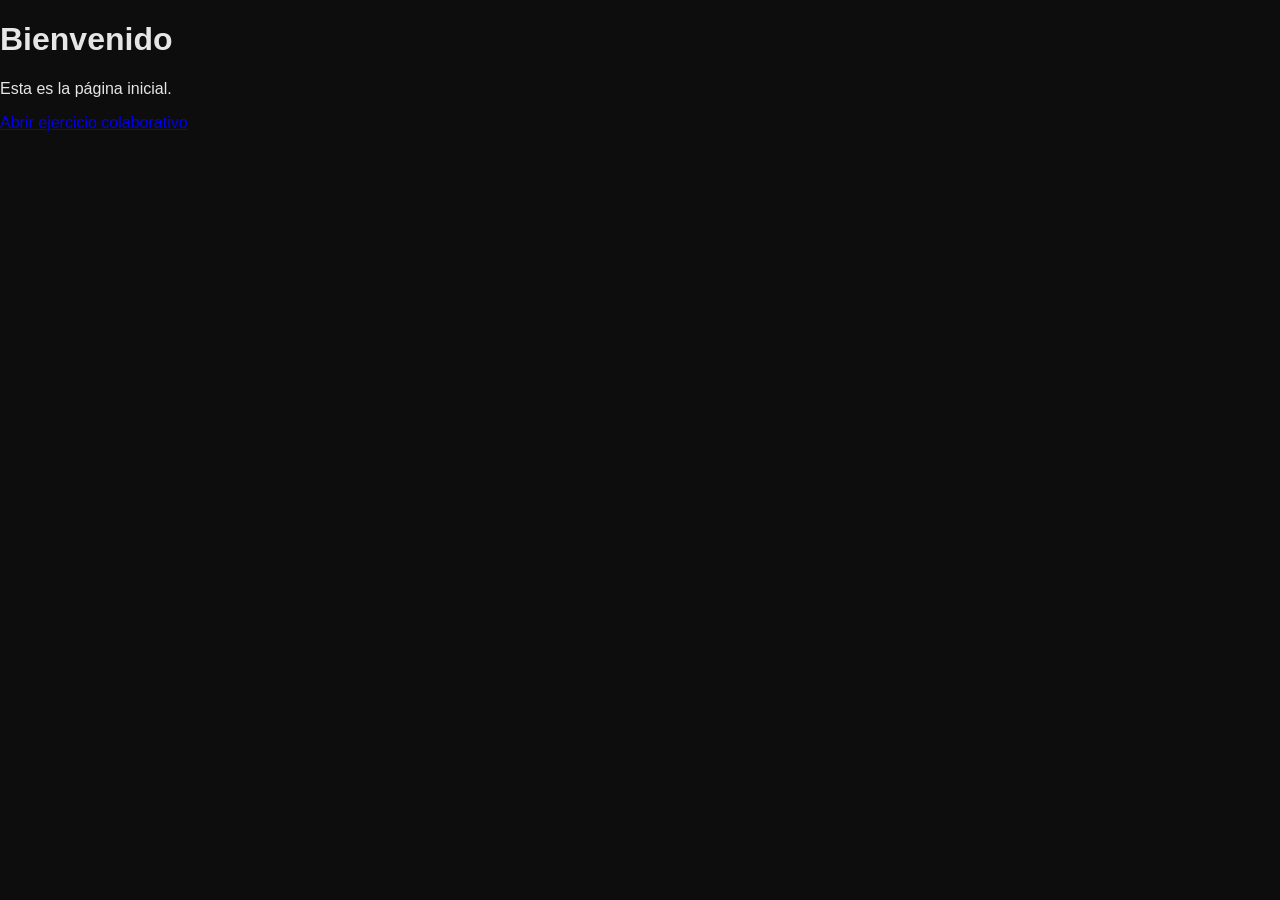
<file: Index.html>
<!DOCTYPE html>
<html lang="en">
<head>
  <meta charset="UTF-8">
  <meta name="viewport" content="width=device-width, initial-scale=1.0">
  <title>Home</title>
  <link rel="stylesheet" href="estilos.css">
</head>
<body>
  <h1>Bienvenido</h1>
  <p>Esta es la página inicial.</p>

  <a href="Ejerciciocolaborativo.html"> Abrir ejercicio colaborativo</a>
</body>
</html>
</file>
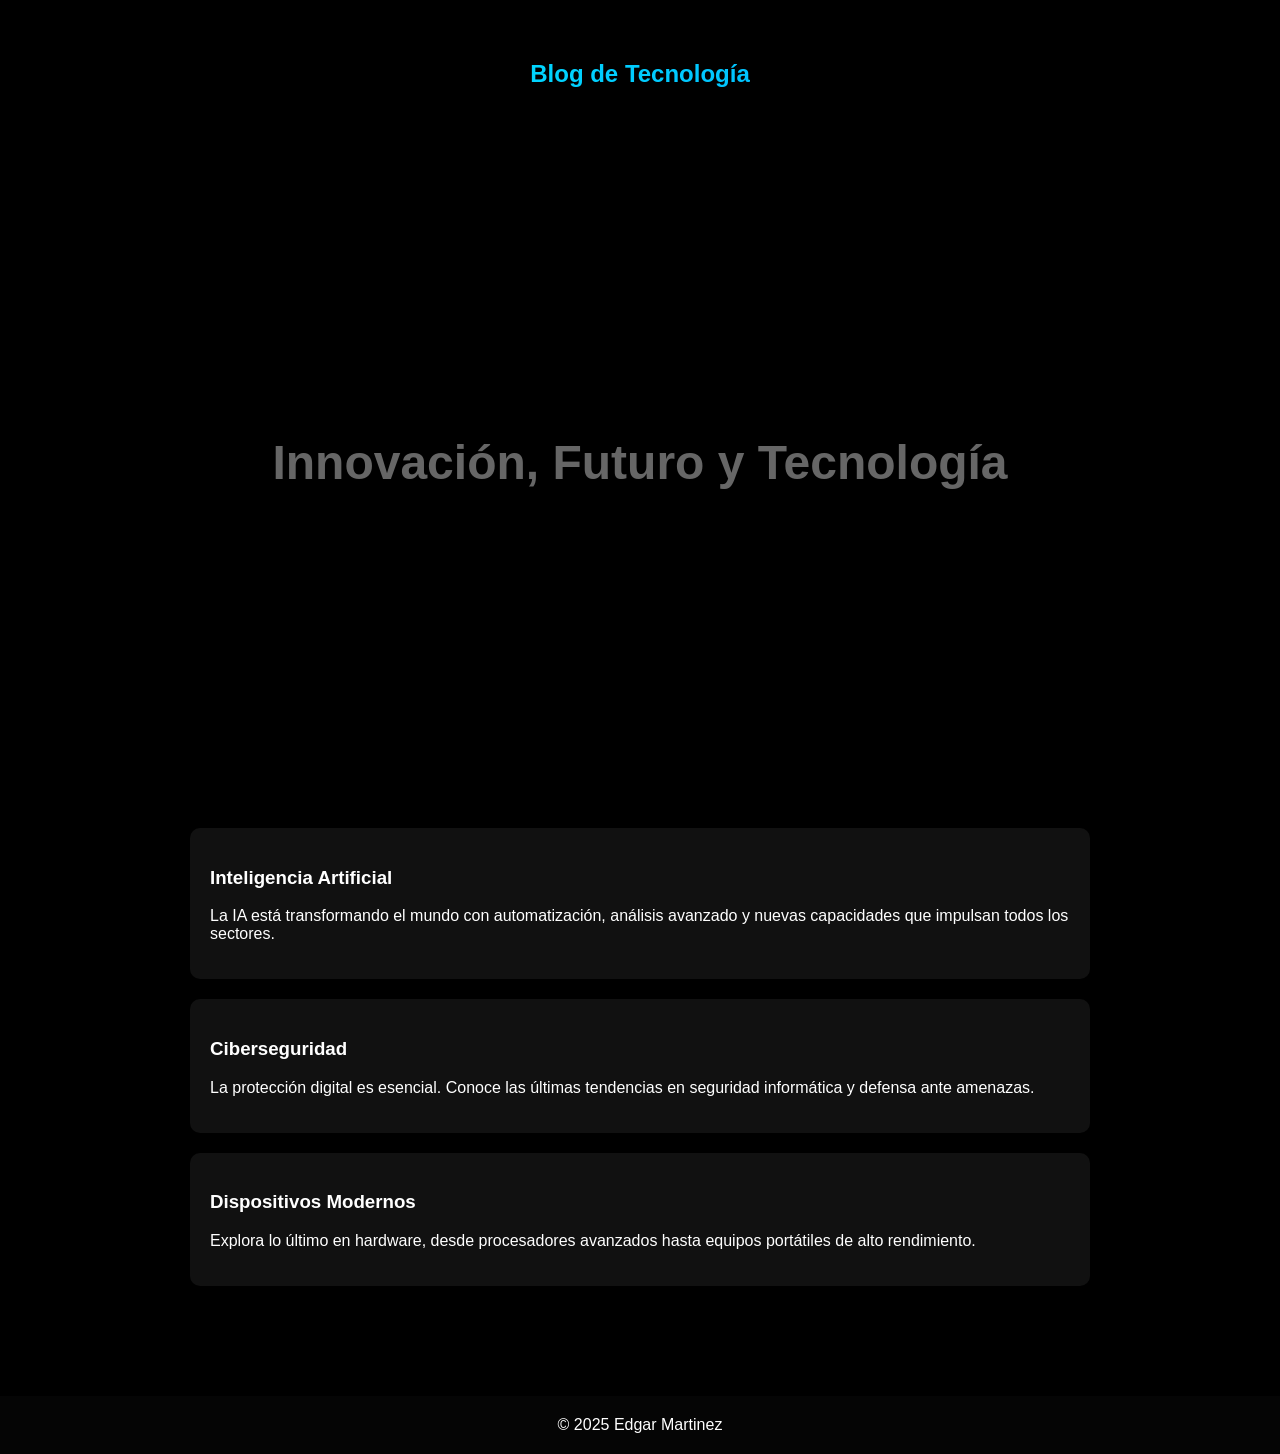
<file: Ejerciciocolaborativo.html>
<!DOCTYPE html>
<html lang="es">
<head>
  <meta charset="UTF-8" />
  <meta name="viewport" content="width=device-width, initial-scale=1.0" />
  <title>La tecnología en 2025</title>
  <style>
    body {
      margin: 0;
      padding: 0;
      background: #000;
      color: #fff;
      font-family: Arial, sans-serif;
      overflow-x: hidden;
    }

    header {
      padding: 40px;
      text-align: center;
      background: linear-gradient(90deg, #0ff, #09f);
      -webkit-background-clip: text;
      -webkit-text-fill-color: transparent;
      animation: glow 3s infinite alternate;
    }

    @keyframes glow {
      from { filter: drop-shadow(0 0 5px #0ff); }
      to { filter: drop-shadow(0 0 20px #09f); }
    }

    .hero {
      height: 70vh;
      display: flex;
      justify-content: center;
      align-items: center;
      background-image: url('https://images.unsplash.com/photo-1518770660439-4636190af475');
      background-size: cover;
      background-position: center;
      position: relative;
    }

    .hero::after {
      content: "";
      position: absolute;
      top: 0;
      left: 0;
      width: 100%;
      height: 100%;
      background: rgba(0, 0, 0, 0.6);
    }

    .hero h1 {
      position: relative;
      font-size: 3rem;
      animation: fadeIn 2s ease-in-out;
    }

    @keyframes fadeIn {
      from { opacity: 0; transform: translateY(20px); }
      to { opacity: 1; transform: translateY(0); }
    }

    section {
      padding: 50px 20px;
      max-width: 900px;
      margin: auto;
      animation: slideUp 1.5s ease forwards;
    }

    @keyframes slideUp {
      from { opacity: 0; transform: translateY(40px); }
      to { opacity: 1; transform: translateY(0); }
    }

    .card {
      background: #111;
      padding: 20px;
      border-radius: 10px;
      margin-bottom: 20px;
      transition: transform 0.3s, box-shadow 0.3s;
    }

    .card:hover {
      transform: translateY(-5px);
      box-shadow: 0 0 15px #0ff;
    }

    footer {
      text-align: center;
      padding: 20px;
      margin-top: 40px;
      background: #050505;
    }
  </style>
</head>
<body>
  <header>
    <h2>Blog de Tecnología</h2>
  </header>

  <div class="hero">
    <h1>Innovación, Futuro y Tecnología</h1>
  </div>

  <section>
    <div class="card">
      <h3>Inteligencia Artificial</h3>
      <p>La IA está transformando el mundo con automatización, análisis avanzado y nuevas capacidades que impulsan todos los sectores.</p>
    </div>

    <div class="card">
      <h3>Ciberseguridad</h3>
      <p>La protección digital es esencial. Conoce las últimas tendencias en seguridad informática y defensa ante amenazas.</p>
    </div>

    <div class="card">
      <h3>Dispositivos Modernos</h3>
      <p>Explora lo último en hardware, desde procesadores avanzados hasta equipos portátiles de alto rendimiento.</p>
    </div>
  </section>

  <footer>
    © 2025 Edgar Martinez
  </footer>
</body>
</html>
</file>
<file: estilos.css>
/* Estilo principal inspirado en tema futurista / tecnológico */

body {
    margin: 0;
    font-family: Arial, sans-serif;
    background-color: #0d0d0d;
    color: #e6e6e6;
}

/* HEADER */
.header {
    text-align: center;
    padding: 3rem 1rem;
    background: linear-gradient(135deg, #111, #0d1b2a);
    border-bottom: 2px solid #1bc5f6;
}

.titulo {
    font-size: 3rem;
    color: #1bc5f6;
}

.subtitulo {
    font-size: 1.2rem;
    opacity: 0.8;
}

.menu {
    margin-top: 1.5rem;
}

.menu a {
    margin: 0 15px;
    color: #1bc5f6;
    text-decoration: none;
    font-weight: bold;
}

.menu a:hover {
    color: #04d9ff;
}

/* SECCIONES */
.seccion {
    max-width: 900px;
    margin: 3rem auto;
    padding: 0 1rem;
}

.seccion-titulo {
    font-size: 2rem;
    margin-bottom: 1.5rem;
    color: #1bc5f6;
    border-left: 4px solid #1bc5f6;
    padding-left: 10px;
}

/* TARJETAS */
.card {
    background-color: #111;
    border: 1px solid #1bc5f6;
    border-radius: 10px;
    padding: 1.5rem;
    margin-bottom: 1.5rem;
    box-shadow: 0px 0px 15px rgba(27, 197, 246, 0.2);
}

.card h3 {
    margin-top: 0;
    color: #04d9ff;
}

.card p {
    opacity: 0.9;
}

.btn {
    display: inline-block;
    margin-top: 1rem;
    padding: 10px 15px;
    background-color: #1bc5f6;
    color: #000;
    border-radius: 5px;
    font-weight: bold;
    text-decoration: none;
}

.btn:hover {
    background-color: #04d9ff;
}

/* FORMULARIO */
.formulario input,
.formulario textarea {
    width: 100%;
    padding: 10px;
    margin-top: 8px;
    margin-bottom: 1rem;
    border: none;
    border-radius: 5px;
    background-color: #222;
    color: #e6e6e6;
}

.formulario textarea {
    height: 120px;
}

.formulario button {
    width: 100%;
}

/* FOOTER */
.footer {
    text-align: center;
    padding: 1rem;
    background-color: #111;
    color: #1bc5f6;
    border-top: 1px solid #1bc5f6;
}
</file>
